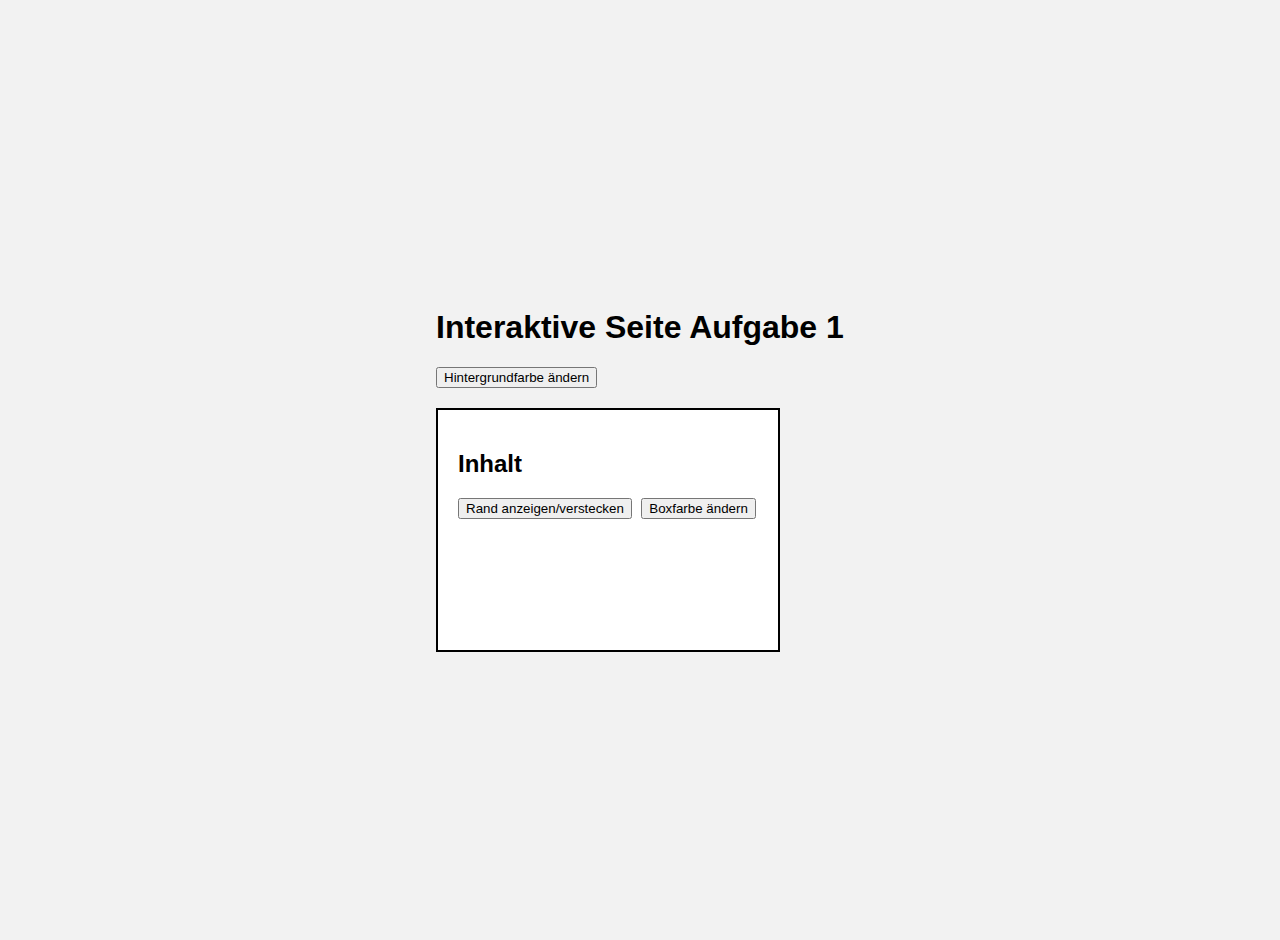
<file: Aufgabe 1/index.html>
<!DOCTYPE html>
<html>
<head>
  <title>Interaktive Seite</title>
  <link rel="stylesheet" href="Style.css">
</head>
<body>
  <div class="container">
  <h1>Interaktive Seite Aufgabe 1</h1>
  <button id="changeBackgroundButton">Hintergrundfarbe ändern</button>
    <div class="content">
      <h2>Inhalt</h2>
    
      <button class="border-button" id="toggleBorderButton">Rand anzeigen/verstecken</button>
      <button id="changeColorButton">Boxfarbe ändern</button>
    </div>
  </div>
  <script src="script.js"></script>
</body>
</html>
</file>
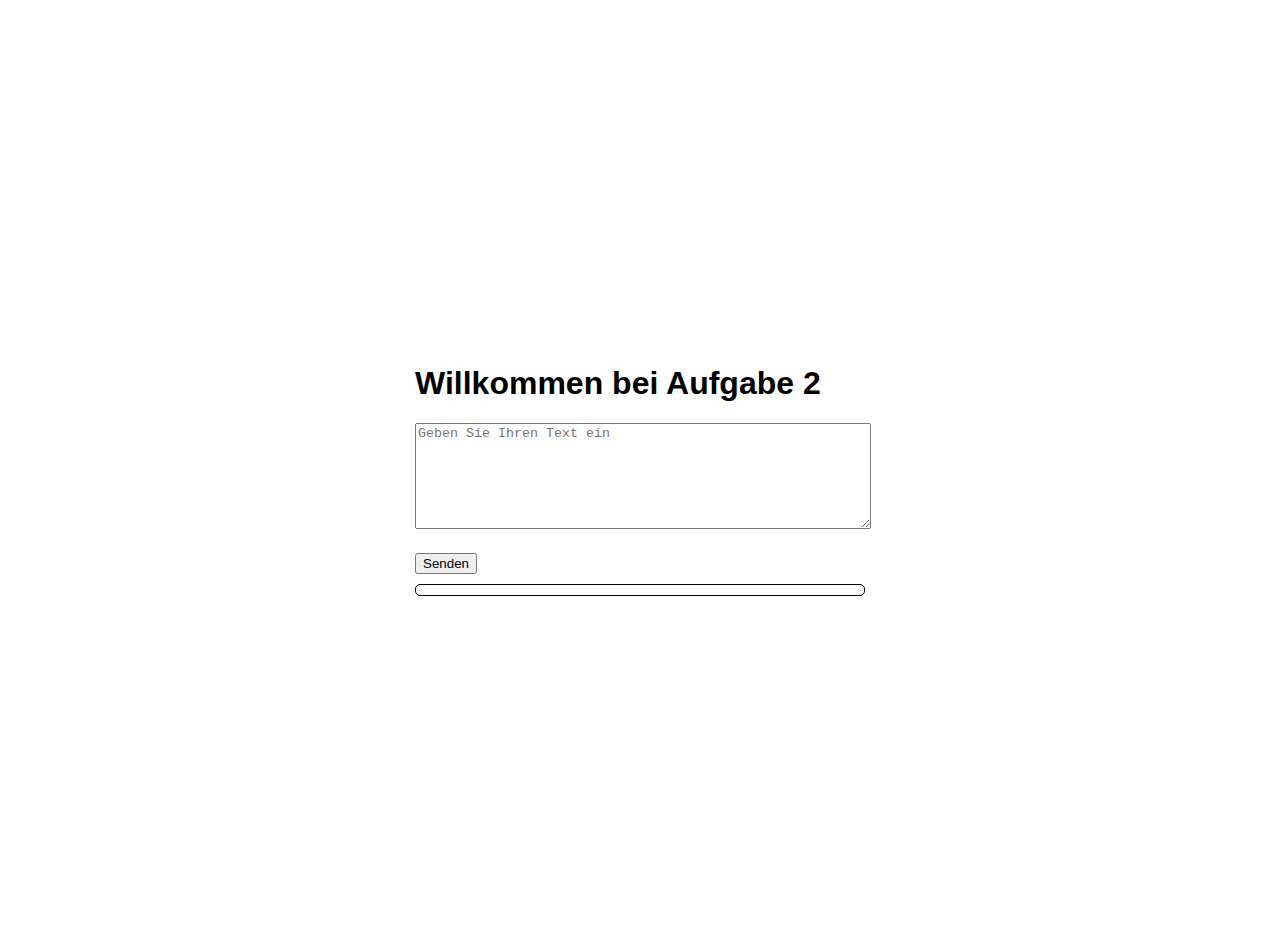
<file: Aufgabe 2/index2.html>
<!DOCTYPE html>
<html>
<head>
    <link rel="stylesheet" href="style2.css">
    <title>Aufgabe 2</title>
</head>
<body>
    <div class="form-container">
        <h1>Willkommen bei Aufgabe 2</h1>
        <textarea id="textInput" rows="5" cols="80" placeholder="Geben Sie Ihren Text ein"></textarea>
        <button id="Buttonsubmit" onclick="showText()">Senden</button>
        <div id="showInputText"></div>
      </div>
    <script src="script2.js"></script>
</body>
</html>
</file>
<file: Aufgabe 1/Style.css>
body {
  background-color: #f2f2f2;
  font-family: Arial, sans-serif;
  margin-left: 50px;
  }
.container{
  width: 450px;
  margin: 20px auto;
  align-content: center;
  height: 100vh;
}
  
h1 {
  color: #000000;
  }
  
.content {
  width: 300px;
  height: 200px;
  background-color: #fff;
  margin-top: 20px;
  padding: 20px;
  border: 2px solid #000000;
  }
  
.border-button {
  margin-right: 5px;
  }
</file>
<file: Aufgabe 2/style2.css>
body {
    font-family: 'Franklin Gothic Medium', 'Arial Narrow', Arial, sans-serif;
  }
  
  .form-container {
    width: 450px;
    margin: 20px auto;
    align-content: center;
    height: 100vh;
  }
  
  textarea {
    width: 100%;
    height: 100px;
    margin-bottom: 20px;
    
  }

  #showInputText{
    margin-top: 10px;
    padding: 5px;
    border: 1px solid;
    border-radius: 5px;
    text-align: center;
  }
</file>
